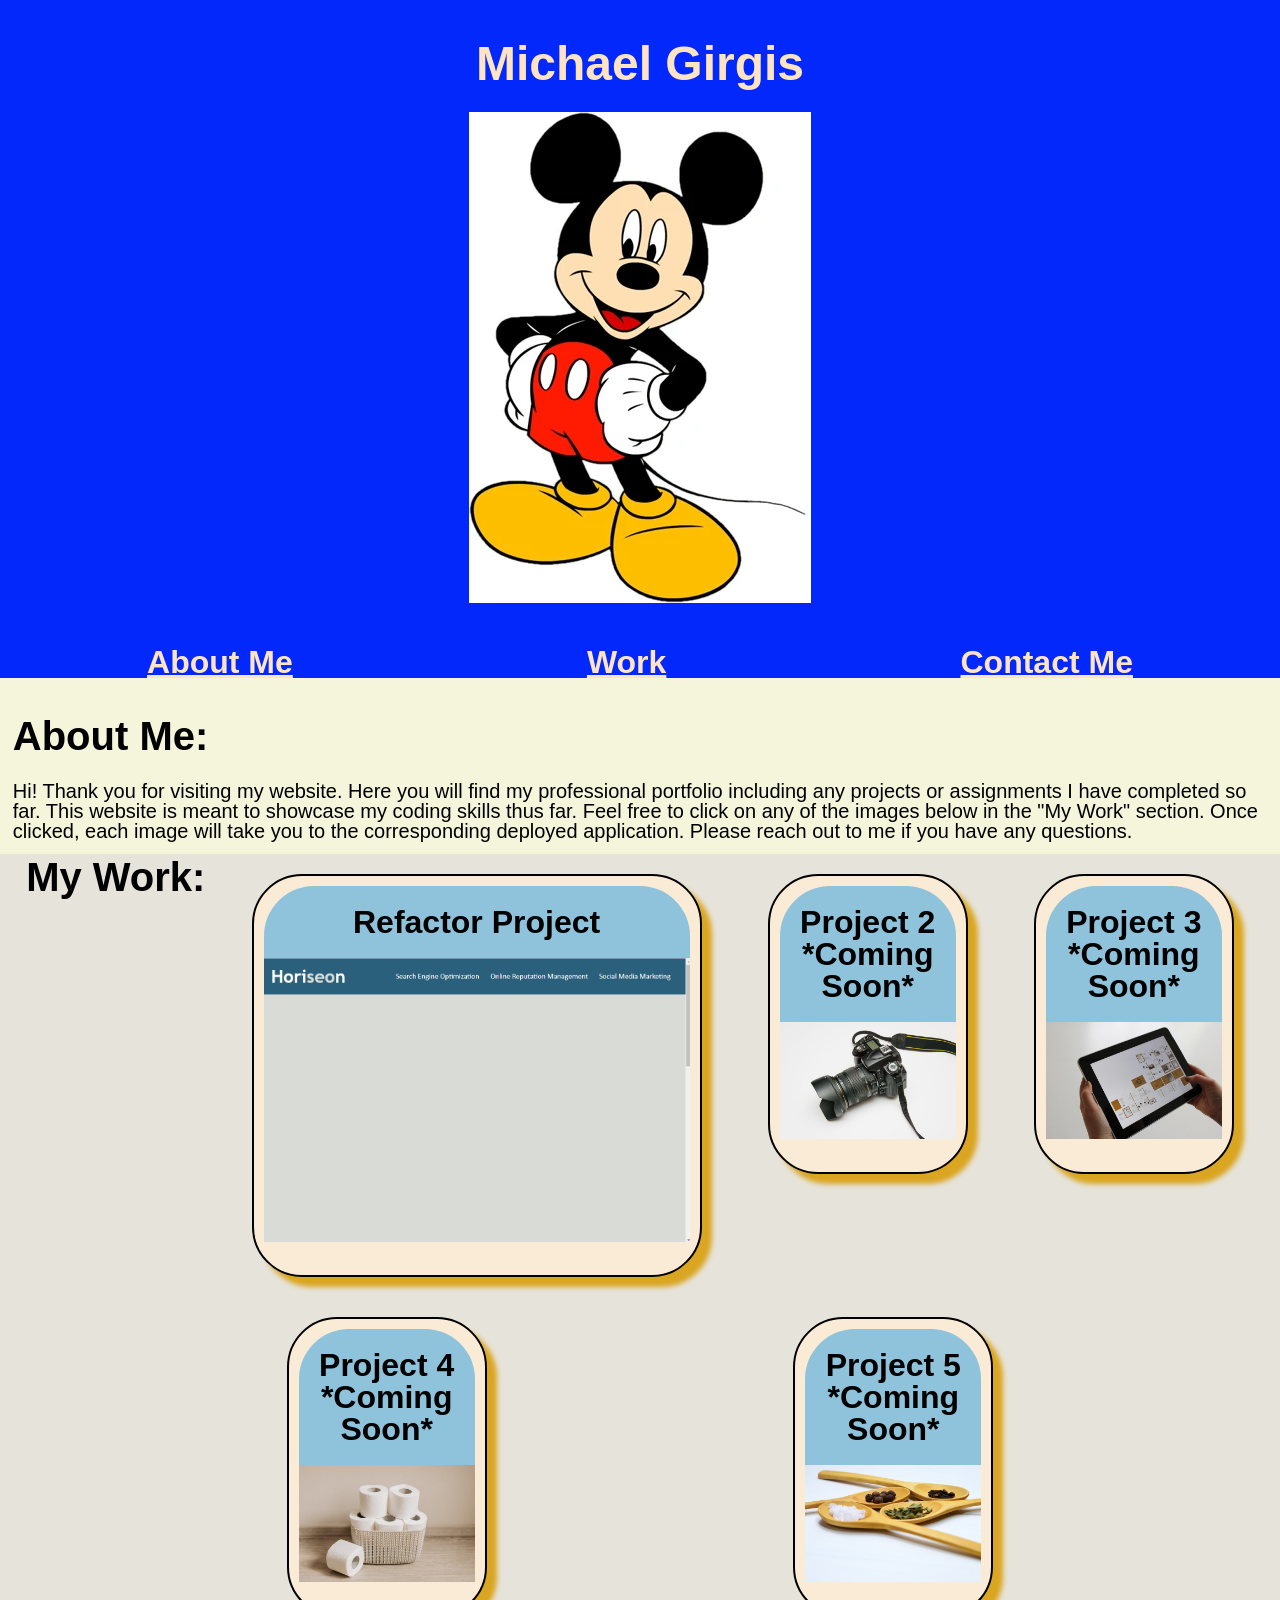
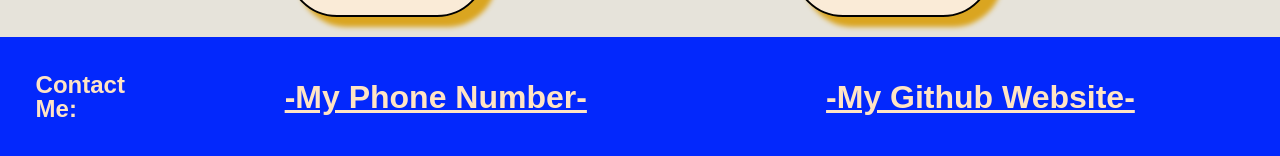
<file: index.html>
<!DOCTYPE html>
<html lang="en">
<head>
    <meta charset="UTF-8">
    <meta name="viewport" content="width=device-width, initial-scale=1.0">
    <title>My Professional Portfolio</title>
    <link rel="stylesheet" href="./reset.css"/>
    <link rel="stylesheet" href="./style.css"/>
</head>

<body>
    <!-- Header -->
    <header>
        <h1>Michael Girgis</h1> 
        <img src="./Mickey_Mouse_1.webp" alt="avatar"/>
    </header>

    <!-- Navigation Bar -->
    <nav>
        <a href="#AboutMe">About Me</a>
        <a href="#Work">Work</a>
        <a href="#ContactMe">Contact Me</a>
    </nav>

    <!-- Body -->
    <main>
        <article>
            <section>
                <a id="AboutMe"><h2>About Me:</h2></a>
                    <p> 
                        Hi! Thank you for visiting my website. 
                        Here you will find my professional portfolio including
                        any projects or assignments I have completed so far.
                        This website is meant to showcase my coding skills thus far.
                        Feel free to click on any of the images below in the "My Work"
                        section. Once clicked, each image will take you to the 
                        corresponding deployed application. Please reach out to me 
                        if you have any questions. 
                    </p>
            </section>
            
            <!-- Website Application Cards -->

            <work class ="deployed">
                <a id="Work"><h3>My Work:</h3></a>
                <project1 class ="cardfirst">
                    <h4>Refactor Project</h4>
                    <a href="https://mike5719.github.io/challenge-week-one/"><img src="./refactor.png" alt="deployed website screenshot"/></a>
                </project1>
                <project2 class ="cardrest">
                    <h4>Project 2 *Coming Soon*</h4>
                    <img src="./camera.jpg" alt="camera"/>
                </project2>
                <project3 class ="cardrest">
                    <h4>Project 3 *Coming Soon*</h4>
                    <img src="./tablet.jpg" alt="tablet"/>
                </project3>
                <project4 class="cardrest">
                    <h4>Project 4 *Coming Soon*</h4>
                    <img src="./toilet-paper.jpg" alt="toilet papaer rolls"/>
                </project4>
                <project5 class="cardrest">
                    <h4>Project 5 *Coming Soon*</h4>
                    <img src="./wooden-spoons.jpg" alt="wooden spoons"/>
                </project5>
            </work>
            
            <!-- Footer -->

            <footer>
                <a id="ContactMe"><h5>Contact Me:</h5></a>
                <nav>
                    
                        <a href="#">-My Phone Number-</a>
                        <a href="#">-My Github Website-</a>
        
                </nav>
            </footer>
         
        </article>
    </main>

</body>
</html>
</file>
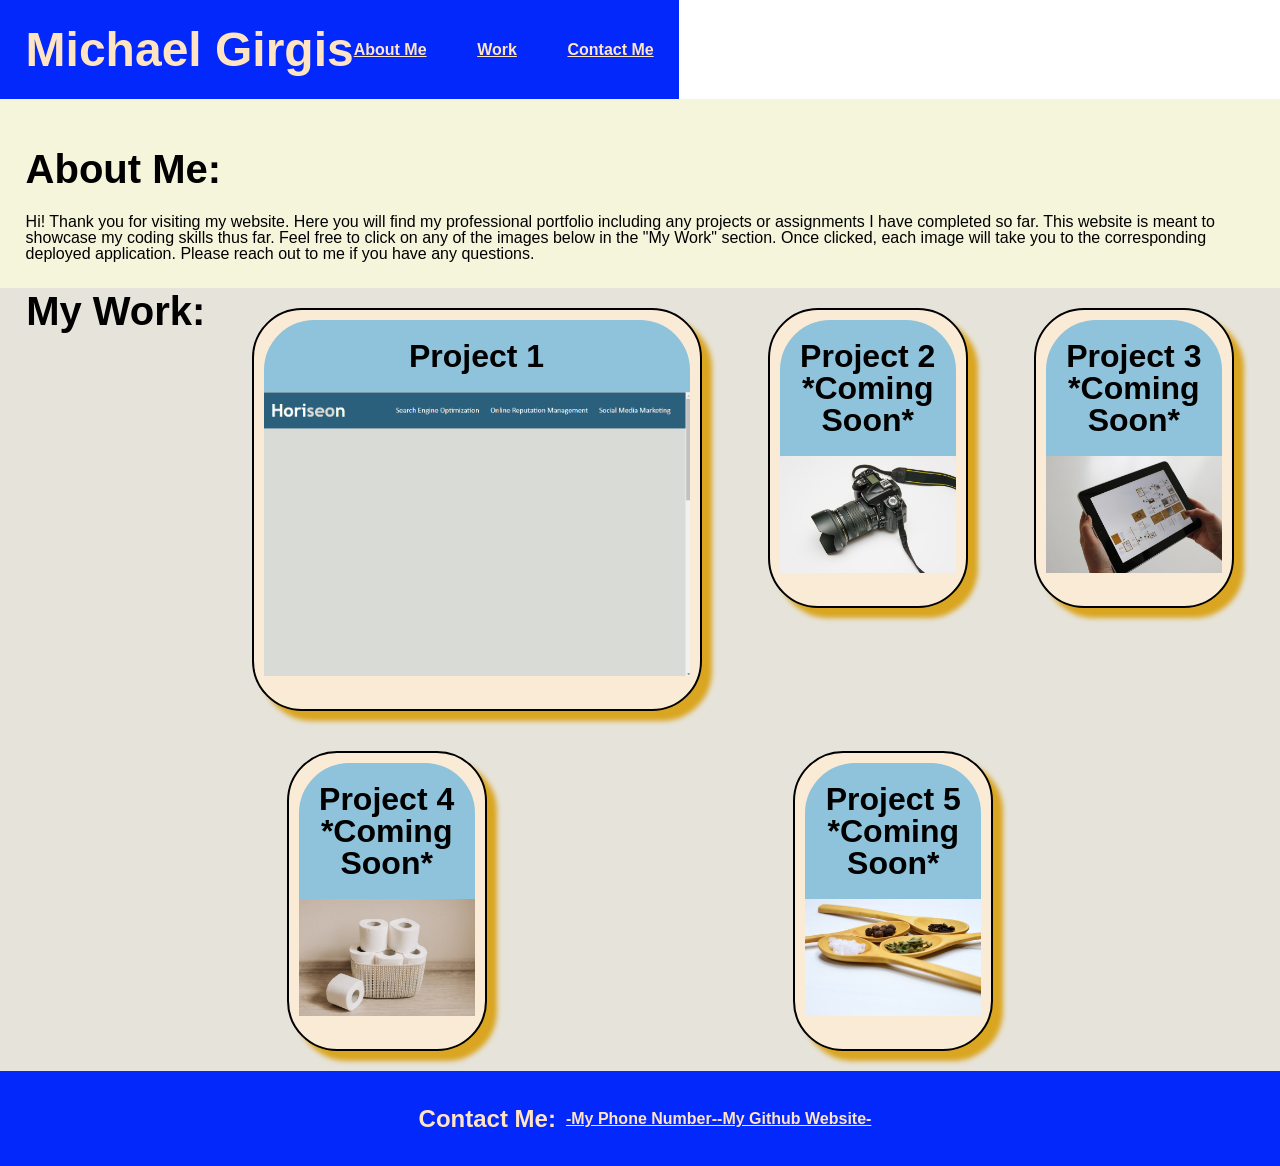
<file: Main/index.html>
<!DOCTYPE html>
<html lang="en">
<head>
    <meta charset="UTF-8">
    <meta name="viewport" content="width=device-width, initial-scale=1.0">
    <title>My Professional Portfolio</title>
    <link rel="stylesheet" href="./assets/css/reset.css"/>
    <link rel="stylesheet" href="./assets/css/style.css"/>
</head>

<body>

    <header>
        <h1>Michael Girgis</h1> 
        <!--<img src="./assets/images/Mickey_Mouse_1.webp" alt="avatar"/>-->
        <nav>
            <ul>
                <li><a href="#AboutMe">About Me</a></li>
                <li><a href="#Work">Work</a></li>
                <li><a href="#ContactMe">Contact Me</a></li>
            </ul>
        </nav>
    </header>

    <main>
        <article>
            <section>
                <a id="AboutMe"><h2>About Me:</h2></a>
                    <p> 
                        Hi! Thank you for visiting my website. 
                        Here you will find my professional portfolio including
                        any projects or assignments I have completed so far.
                        This website is meant to showcase my coding skills thus far.
                        Feel free to click on any of the images below in the "My Work"
                        section. Once clicked, each image will take you to the 
                        corresponding deployed application. Please reach out to me 
                        if you have any questions. 
                    </p>
            </section>
            
            <work class ="deployed">
                <a id="Work"><h3>My Work:</h3></a>
                <project1 class ="cardfirst">
                    <h4>Project 1</h4>
                    <a href="https://mike5719.github.io/challenge-week-one/"><img src="./assets/images/refactor.png" alt="deployed website screenshot"/></a>
                </project1>
                <project2 class ="cardrest">
                    <h4>Project 2 *Coming Soon*</h4>
                    <img src="./assets/images/camera.jpg" alt="camera"/>
                </project2>
                <project3 class ="cardrest">
                    <h4>Project 3 *Coming Soon*</h4>
                    <img src="./assets/images/tablet.jpg" alt="tablet"/>
                </project3>
                <project4 class="cardrest">
                    <h4>Project 4 *Coming Soon*</h4>
                    <img src="./assets/images/toilet-paper.jpg" alt="toilet papaer rolls"/>
                </project4>
                <project5 class="cardrest">
                    <h4>Project 5 *Coming Soon*</h4>
                    <img src="./assets/images/wooden-spoons.jpg" alt="wooden spoons"/>
                </project5>
            </work>

            <footer>
                <a id="ContactMe"><h5>Contact Me:</h5></a>
                <nav>
                    <ul>
                        <li><a href="#">-My Phone Number-</a></li>
                        <li><a href="#">-My Github Website-</a></li>
                    </ul>
                </nav>
            </footer>
         
        </article>
    </main>

</body>
</html>
</file>
<file: style.css>
/* root variables assigned */
:root{
    --header-footer-background:rgb(3, 40, 252);
    --header-footer-text: bisque;
    --card-background: antiquewhite;
    --card-shadow: 10px 10px 5px goldenrod;
    --card-padding: 10px 10px 30px 10px;
    --card-border-radius: 50px 50px 0px 0px;
}

body {
    display: flex;
    flex-wrap: wrap;
}

header {
    text-align: center;
    background-color: var(--header-footer-background);
    color: var(--header-footer-text);
    padding: 40px;
    width: 100%;
} 

/* text formatting for all headings */

h1 {
    font-size: 300%;
    padding-bottom: 2%;
}

h2,h3 {
    margin: 2% 0;
    font-size: 250%;
}

h4 {
    font-size:smaller;
}

h5 {
    font-size: x-large;
    margin: 10px;
}

p {
    font-size: 125%;
}

/* styling applied for navigation bar and links */

nav {
    display: flex;
    justify-content:space-around;
    min-width: 300px;
    background-color: var(--header-footer-background);
    width: 100%;
}

nav a {
    font-size: 200%;
    color:bisque;
    font-weight: bold;
  }

main { 
    display: flex;
    flex-wrap: wrap;
    flex-grow: 1;
    }

 /* formats About Me section */

section {
    padding: 1%;
    background-color:beige;
}

 /* styling applied for website application cards */

.cardfirst {
    border-style: solid;
    border-width: 2px;
    border-radius: 50px;
    padding: var(--card-padding);
    flex:  0 0 450px;
    background-color: var(--card-background);
    box-shadow: var(--card-shadow);
    margin: 20px;
}

.cardrest {
    border-style: solid;
    border-width: 2px;
    border-radius: 50px;
    padding: var(--card-padding);
    flex:  0 0 200px;
    background-color: var(--card-background);
    box-shadow: var(--card-shadow);
    margin: 20px;
}

.deployed {
    flex: 5;
    background-color:rgb(230, 227, 218);
    padding: 50;
    display: flex;
    flex-wrap: wrap;
    justify-content: space-evenly;
    align-items: flex-start;
    
}

.cardfirst h4 {
    border-radius: var(--card-border-radius);
    padding: 20px;
    background-color: rgb(142, 195, 219);
    text-align: center;
    font-weight: bolder;
    font-size: xx-large;
}

.cardrest h4 {
    border-radius: var(--card-border-radius);
    padding: 20px;
    background-color: rgb(142, 195, 219);
    text-align: center;
    font-weight: bolder;
    font-size: xx-large;
}

/* styling for footer section */

footer {
    display: flex;
    justify-content: center;
    align-items: center;
    padding: 2%;
    background-color: var(--header-footer-background);
    color: var(--header-footer-text);
}

/* ensures imgage will fill box */

.cardrest img {
    width: 100%;
}

.cardfirst img {
    width: 100%;
}

/* responsive formatting for screens/devices of various size */

@media screen and (max-width: 992px) {
    .cardfirst {
        width: 75%;
    }
    
    .cardrest{
        width: 75%;
    }
}

@media screen and (max-width: 768px) {
    .cardfirst {
        width: 50%;
    }

    .cardrest{
        width: 50%;
    }
}

@media screen and (max-width: 576px) {
    .cardfirst {
        width: 25%;
    }

    .cardrest{
        width: 25%;
    }
}
</file>
<file: Main/assets/css/style.css>
body {
    display: flex;
    flex-wrap: wrap;
}

header {
    display: flex;
    flex-wrap: wrap;
    /*justify-content:center;*/
    align-items: center;
    background-color:rgb(3, 40, 252);
    color:bisque;
    padding: 2%;
}

h1 {
    font-size: 300%;
}

nav ul {
    display: flex;
    justify-content: space-between;
    min-width: 300px;
}

nav a {
    color:bisque;
    font-weight: bold;
  }

h2,h3 {
    margin: 2% 0;
    font-size: 250%;
}

h4 {
    font-size:smaller;
}

main { 
    display: flex;
    flex-wrap: wrap;
    flex-grow: 1;
    }

.cardfirst {
    border-style: solid;
    border-width: 2px;
    border-radius: 50px;
    padding: 10px 10px 30px 10px;
    flex:  0 0 450px;
    background-color: antiquewhite;
    box-shadow: 10px 10px 5px goldenrod;
    margin: 20px;
}

.cardrest {
    border-style: solid;
    border-width: 2px;
    border-radius: 50px;
    padding: 10px 10px 30px 10px;
    flex:  0 0 200px;
    background-color: antiquewhite;
    box-shadow: 10px 10px 5px goldenrod;
    margin: 20px;
}

.deployed {
    flex: 5;
    background-color:rgb(230, 227, 218);
    padding: 50;
    display: flex;
    flex-wrap: wrap;
    justify-content: space-evenly;
    align-items: flex-start;
    /*margin: 20px;*/
    
}

.cardfirst h4 {
    border-radius: 50px 50px 0px 0px;
    padding: 20px;
    background-color: rgb(142, 195, 219);
    text-align: center;
    font-weight: bolder;
    font-size: xx-large;
}

.cardrest h4 {
    border-radius: 50px 50px 0px 0px;
    padding: 20px;
    background-color: rgb(142, 195, 219);
    text-align: center;
    font-weight: bolder;
    font-size: xx-large;
}

section {
    padding: 2%;
    background-color:beige;
}

footer {
    display: flex;
    justify-content: center;
    align-items: center;
    padding: 2%;
    background-color:rgb(3, 40, 252);
    color:bisque
}

h5 {
    font-size: x-large;
    margin: 10px;
}

.cardrest img {
    width: 100%;
    /*min-width: 400px;*/
}

.cardfirst img {
    width: 100%;
    /*min-width: 475px;*/
}

@media screen and (max-width: 992px) {
    .cardfirst {
        width: 75%;
    }
    
    .cardrest{
        width: 75%;
    }
}


@media screen and (max-width: 768px) {
    .cardfirst {
        width: 50%;
    }

    .cardrest{
        width: 50%;
    }
}

@media screen and (max-width: 576px) {
    .cardfirst {
        width: 25%;
    }

    .cardrest{
        width: 25%;
    }
}
</file>
